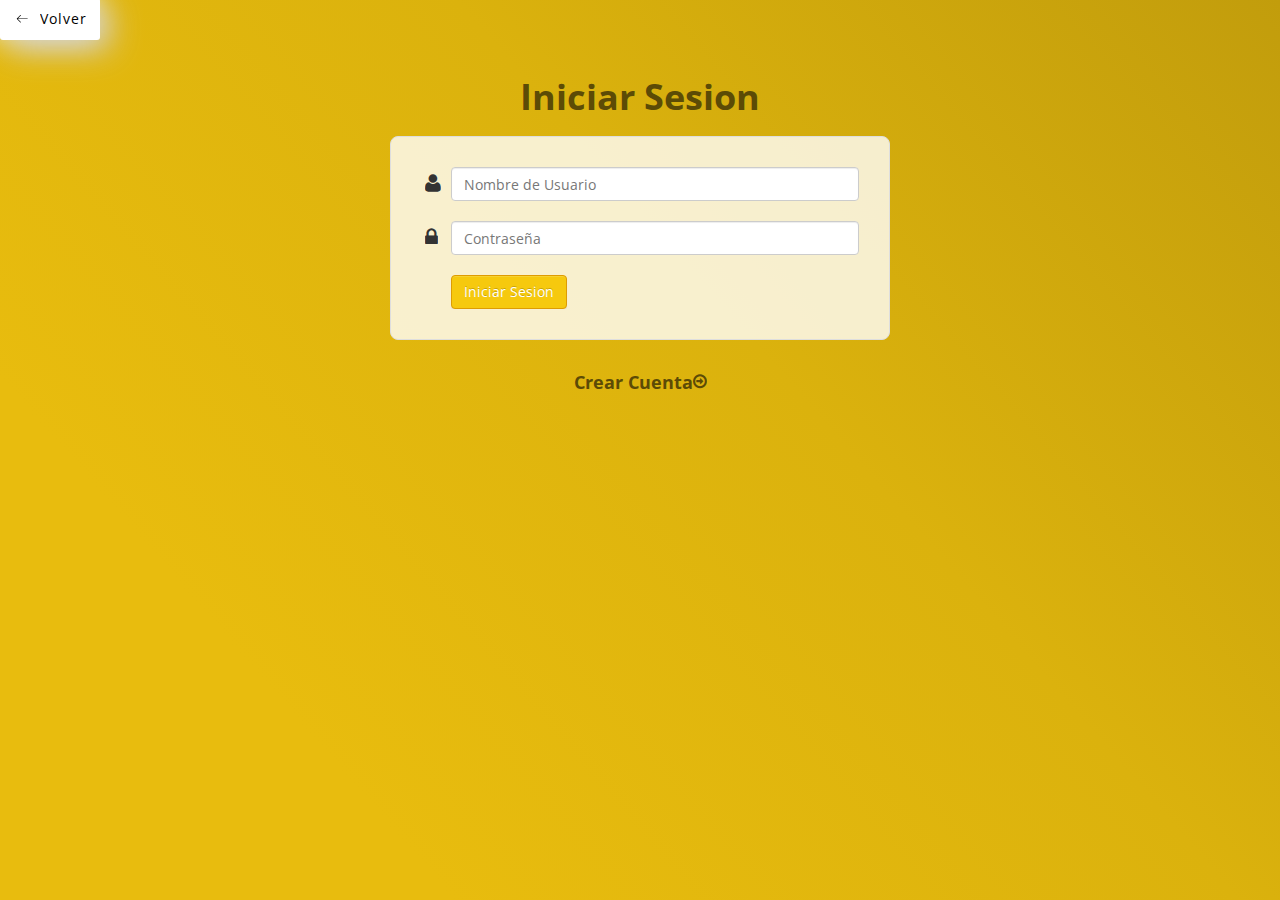
<file: login-1.html>
<!DOCTYPE html>
<head>
	<title>Iniciar Sesion</title>
	<meta charset="UTF-8">
	<meta name="viewport" content="width=device-width, initial-scale=1.0">
	<link href="http://fonts.googleapis.com/css?family=Open+Sans:300,400,700" rel="stylesheet" type="text/css">
	<link href="assets/css/font-awesome.min.css" rel="stylesheet" type="text/css">
	<link href="assets/css/bootstrap.min.css" rel="stylesheet" type="text/css">
	<link href="assets/css/bootstrap-theme.min.css" rel="stylesheet" type="text/css">
	<link href="assets/css/templatemo_style.css" rel="stylesheet" type="text/css">	
</head>
<body class="templatemo-bg-gray area">
	<a href="index.html" class="back">
		<button class="Volver">
			<svg height="16" width="16" xmlns="http://www.w3.org/2000/svg" version="1.1" viewBox="0 0 1024 1024"><path d="M874.690416 495.52477c0 11.2973-9.168824 20.466124-20.466124 20.466124l-604.773963 0 188.083679 188.083679c7.992021 7.992021 7.992021 20.947078 0 28.939099-4.001127 3.990894-9.240455 5.996574-14.46955 5.996574-5.239328 0-10.478655-1.995447-14.479783-5.996574l-223.00912-223.00912c-3.837398-3.837398-5.996574-9.046027-5.996574-14.46955 0-5.433756 2.159176-10.632151 5.996574-14.46955l223.019353-223.029586c7.992021-7.992021 20.957311-7.992021 28.949332 0 7.992021 8.002254 7.992021 20.957311 0 28.949332l-188.073446 188.073446 604.753497 0C865.521592 475.058646 874.690416 484.217237 874.690416 495.52477z"></path></svg>
			<span>Volver</span>
		  </button>
	</a>
	<div class="container">
		<div class="col-md-12">
			<h1 class="margin-bottom-15">Iniciar Sesion</h1>
			<form class="form-horizontal templatemo-container templatemo-login-form-1 margin-bottom-30" role="form" action="#" method="post">				
		        <div class="form-group">
		          <div class="col-xs-12">		            
		            <div class="control-wrapper">
		            	<label for="username" class="control-label fa-label"><i class="fa fa-user fa-medium"></i></label>
		            	<input type="text" class="form-control" id="username" placeholder="Nombre de Usuario">
		            </div>		            	            
		          </div>              
		        </div>
		        <div class="form-group">
		          <div class="col-md-12">
		          	<div class="control-wrapper">
		            	<label for="password" class="control-label fa-label"><i class="fa fa-lock fa-medium"></i></label>
		            	<input type="password" class="form-control" id="password" placeholder="Contraseña">
		            </div>
		          </div>
		        </div>
		        <div class="form-group">
		          <div class="col-md-12">
		          	<div class="control-wrapper">
		          		<input type="submit" value="Iniciar Sesion" class="btn btn-info">
		          	</div>
		          </div>
		        </div>
		      </form>
		      <div class="text-center">
		      	<a href="create-account.html" class="templatemo-create-new">Crear Cuenta<i class="fa fa-arrow-circle-o-right"></i></a>	
		      </div>
		</div>
	</div>
	<ul class="circles">
		<li></li>
		<li></li>
		<li></li>
		<li></li>
		<li></li>
		<li></li>
		<li></li>
		<li></li>
		<li></li>
		<li></li>
</ul>
</body>
</html>
</file>
<file: assets/css/templatemo_style.css>
/* 
Form Pack
http://www.templatemo.com/preview/templatemo_418_form_pack
	
templatemo 418 form pack

Credit: www.templatemo.com
	1. General
	2. login-form-1
	3. login-form-2
	4. inline-login
	5. create-account
	6. forgot-password
	7. contact-form-1
	8. contact-form-2
	9. payment-form
	10. Media Queries
	
--------------------------------------------*/
/* 1. General
--------------------------------------------*/

*,
body {
  font-family: "Open Sans", sans-serif;
  overflow-y: auto;
  overflow-x: hidden;
}
h1 {
  font-weight: 300;
  font-size: 36px;
  line-height: normal;
  margin: auto;
  margin-top: 30px;
  text-align: center;
}
h2 {
  font-weight: 500;
  font-size: 20px;
  line-height: normal;
  margin: auto;
  margin-bottom: 30px;
  text-align: center;
  color: #09f;
}

.green {
  color: #3c3;
}
.gray {
  color: #999;
}

.form-horizontal .control-label {
  padding-top: 0;
}
.form-horizontal.templatemo-payment-form .radio.templatemo-no-padding-top {
  padding-top: 0;
}
.control-wrapper {
  position: relative;
  padding-left: 30px;
}
.control-wrapper label.fa-label {
  position: absolute;
  left: 4px;
  top: 6px;
}
.form-group:last-child {
  margin-bottom: 0;
}
.form-horizontal .control-label {
  margin-bottom: 10px;
}
.table {
  margin-bottom: 0;
}
.table > thead > tr > th,
.table > tbody > tr > th,
.table > tfoot > tr > th,
.table > thead > tr > td,
.table > tbody > tr > td,
.table > tfoot > tr > td {
  vertical-align: middle;
}
.templatemo-form-list-container {
  max-width: 600px;
}
.templatemo-input-icon-container {
  position: relative;
}
.templatemo-input-icon-container .fa {
  color: gray;
  position: absolute;
  left: 10px;
  top: 10px;
}
.templatemo-input-icon-container input,
.templatemo-input-icon-container textarea {
  padding-left: 30px;
}
.templatemo-container {
  background-color: rgba(255, 255, 255, 0.8);
  border: 1px solid #dedede;
  border-radius: 8px;
  margin: 0 auto;
  padding: 30px;
}
.templatemo-bg-gray {
  background-color: #eee;
}
.templatemo-bg-gray h1 {
  color: #5c4b06;
  font-weight: bold;
}
.templatemo-bg-image-1 {
  background-color: rgb(60, 60, 60);
  background-image: url(../images/templatemo-bg-1.jpg);
}
.templatemo-bg-image-2 {
  background-color: rgb(70, 90, 40);
  background-image: url(../images/templatemo-bg-2.jpg);
}
.templatemo-bg-image-1,
.templatemo-bg-image-2 {
  background-repeat: no-repeat;
  background-position: center center;
  background-attachment: fixed;
}
.templatemo-bg-image-1,
.templatemo-bg-image-2 {
  background-size: cover;
}
.font-size-small {
  font-size: 0.8em;
}
.margin-bottom-15 {
  margin-bottom: 15px;
}
.margin-bottom-30 {
  margin-bottom: 30px;
}
.form-group {
  margin-bottom: 20px;
}
.form-group a {
  line-height: 34px;
}
.fa {
  font-size: 16px;
}
.fa.login-with {
  font-size: 30px;
  margin: 0 5px;
}
.fa-medium {
  font-size: 20px;
}
.inline-block {
  display: inline-block;
}

/*-------------------------------------
2. login-form-1
---------------------------------------*/
.templatemo-login-form-1 {
  max-width: 500px;
}
.templatemo-login-form-1 a {
  color: gray;
}
.templatemo-login-form-1 a:hover {
  color: black;
  text-decoration: none;
  cursor: pointer;
}
.templatemo-create-new {
  color: #5c4b06;
  font-size: 18px;
  font-weight: 700;
}
.templatemo-create-new:hover {
  color: #757536;
  text-decoration: none;
}

/*-------------------------------------
3. login-form-2
---------------------------------------*/
.templatemo-login-form-2 {
  background-color: rgba(13, 13, 13, 0.25);
  border-radius: 8px;
  color: #fff;
  font-weight: 300;
  max-width: 650px;
  padding: 0 30px 30px 30px;
  margin: 30px auto 0 auto;
}
.templatemo-login-form-2 h1 {
  color: #fff;
  margin-bottom: 40px;
}
.templatemo-login-form-2 a {
  color: #dbdbdb;
}
.templatemo-login-form-2 .form-control {
  background-color: rgba(83, 78, 78, 0.35);
  border: 1px solid rgba(255, 255, 255, 0.27);
  color: rgb(255, 255, 255);
}
.templatemo-login-form-2 .templatemo-input-icon-container .fa {
  color: rgb(190, 190, 190);
}
.templatemo-login-form-2 .control-label {
  margin-bottom: 10px;
}
.templatemo-login-form-2 .btn {
  width: 100%;
}
.templatemo-login-form-2 .btn-social {
  max-width: 220px;
}
.templatemo-login-form-2 label {
  font-weight: 400;
}
.templatemo-login-form-2 .templatemo-one-signin {
  border-right: 1px solid rgba(200, 200, 200, 0.5);
}

/*-------------------------------------
4. inline-login
--------------------------------------*/
.templatemo-header {
  background-color: #0b8290;
  color: white;
  min-height: 90px;
}
.templatemo-header .checkbox {
  display: block;
  margin-top: 5px;
}
.templatemo-header form {
  margin-top: 25px;
}
.templatemo-header .form-inline .form-group {
  vertical-align: top;
}

.logo {
  margin: 18px;
}

/*-------------------------------------
5. create-account
---------------------------------------*/
.templatemo-create-account {
  background-color: #fff;
  border: none;
  max-width: 700px;
}
.templatemo-create-account label {
  font-weight: 400;
}
.templatemo-create-account input[type="checkbox"] {
  margin-right: 10px;
  position: relative;
  top: -1.5px;
}
.templatemo-radio-group {
  margin-top: 30px;
}

.area {
  z-index: -1;
  background: rgb(232, 188, 14);
  background: -webkit-linear-gradient(
    41deg,
    rgba(232, 188, 14, 1) 22%,
    rgba(219, 178, 13, 1) 60%,
    rgba(194, 157, 12, 1) 100%
  );
  width: 100%;
  height: 100vh;
}

.circles {
  z-index: -1;
  position: absolute;
  top: 0;
  left: 0;
  width: 100%;
  height: 100%;
  overflow: hidden;
}

.circles li {
  position: absolute;
  display: block;
  list-style: none;
  width: 20px;
  height: 20px;
  background: rgba(255, 255, 255, 0.2);
  animation: animate 25s linear infinite;
  bottom: -150px;
}

.circles li:nth-child(1) {
  left: 25%;
  width: 80px;
  height: 80px;
  animation-delay: 0s;
}

.circles li:nth-child(2) {
  left: 10%;
  width: 20px;
  height: 20px;
  animation-delay: 2s;
  animation-duration: 12s;
}

.circles li:nth-child(3) {
  left: 70%;
  width: 20px;
  height: 20px;
  animation-delay: 4s;
}

.circles li:nth-child(4) {
  left: 40%;
  width: 60px;
  height: 60px;
  animation-delay: 0s;
  animation-duration: 18s;
}

.circles li:nth-child(5) {
  left: 65%;
  width: 20px;
  height: 20px;
  animation-delay: 0s;
}

.circles li:nth-child(6) {
  left: 75%;
  width: 110px;
  height: 110px;
  animation-delay: 3s;
}

.circles li:nth-child(7) {
  left: 35%;
  width: 150px;
  height: 150px;
  animation-delay: 7s;
}

.circles li:nth-child(8) {
  left: 50%;
  width: 25px;
  height: 25px;
  animation-delay: 15s;
  animation-duration: 45s;
}

.circles li:nth-child(9) {
  left: 20%;
  width: 15px;
  height: 15px;
  animation-delay: 2s;
  animation-duration: 35s;
}

.circles li:nth-child(10) {
  left: 85%;
  width: 150px;
  height: 150px;
  animation-delay: 0s;
  animation-duration: 11s;
}

@keyframes animate {
  0% {
    transform: translateY(0) rotate(0deg);
    opacity: 1;
    border-radius: 0;
  }

  100% {
    transform: translateY(-1000px) rotate(720deg);
    opacity: 0;
    border-radius: 50%;
  }
}

/*******
*Volver*
********/
.Volver {
  display: flex;
  height: 3em;
  width: 100px;
  align-items: center;
  justify-content: center;
  background-color: #eeeeee4b;
  border-radius: 3px;
  letter-spacing: 1px;
  transition: all 0.2s linear;
  cursor: pointer;
  border: none;
  background: #fff;
}

.Volver > svg {
  margin-right: 5px;
  margin-left: 5px;
  font-size: 20px;
  transition: all 0.4s ease-in;
}

.Volver:hover > svg {
  font-size: 1.2em;
  transform: translateX(-5px);
}

.Volver:hover {
  box-shadow: 9px 9px 33px #d1d1d1, -9px -9px 33px #ffffff;
  transform: translateY(-2px);
}
.back {
  color: #000;
  text-decoration: none;
}
.back:hover,
.back:focus {
  color: #000;
  text-decoration: none;
}
.back:focus {
  outline: thin dotted;
  outline: 5px auto -webkit-focus-ring-color;
  outline-offset: -2px;
}

.ocultar {
  display: none;
}

.mostrar {
  display: block;
}
/*-------------------------------------
6. forgot-password
---------------------------------------*/
.templatemo-forgot-password-form {
  background-color: #fff;
  max-width: 550px;
  margin: 0 auto;
  padding: 30px;
}

/*-------------------------------------
7. contact-form-1
---------------------------------------*/
.templatemo-contact-form-1 {
  background: rgba(0, 0, 0, 0.6);
  border-radius: 8px;
  color: rgb(197, 197, 197);
  max-width: 600px;
  margin: 30px auto 0 auto;
  padding: 0 30px 30px 30px;
}
.templatemo-contact-form-1 h1,
.templatemo-contact-form-1 p {
  color: rgb(255, 255, 255);
}
.templatemo-contact-form-1 a {
  color: #ff9;
  text-decoration: underline;
}
.templatemo-contact-form-1 a:hover {
  color: rgb(255, 255, 255);
}
.templatemo-contact-form-1 label {
  font-weight: 400;
}
.templatemo-contact-form-1 .form-control {
  font-size: 16px;
  padding: 10px 12px 10px 35px;
}
.templatemo-contact-form-1 input.form-control {
  height: 45px;
}
.templatemo-contact-form-1 .fa {
  font-size: 20px;
}
.templatemo-contact-form-1 .form-control {
  background-color: rgba(0, 0, 0, 0.6);
  border: 1px solid rgba(176, 176, 176, 0.4);
  color: white;
}
.templatemo-contact-form-1 .form-control:focus {
  box-shadow: inset 0 1px 1px rgba(140, 220, 60, 0.7),
    0 0 10px rgba(140, 220, 60, 0.7);
}
.templatemo-contact-form-1 .templatemo-input-icon-container .fa {
  color: rgb(197, 197, 197);
  left: 12px;
  top: 12px;
}
.templatemo-contact-form-1 .templatemo-input-icon-container .fa-envelope-o {
  font-size: 18px;
  top: 14px;
}

/*-------------------------------------
8. contact form 2
---------------------------------------*/
.templatemo-contact-form-2 {
  border-radius: 8px;
  max-width: 960px;
  margin: 0 auto;
  padding: 30px 30px 0 30px;
}
.templatemo-contact-form-2 .form-group {
  margin-bottom: 30px;
}
.templatemo-contact-form-2 label {
  font-weight: 400;
}
.templatemo-contact-form-2 textarea {
  min-height: 225px;
}

/*-------------------------------------
9. payment-form
---------------------------------------*/
.templatemo-payment-form {
  background-color: #fff;
  margin: 0 auto;
  max-width: 800px;
  padding: 30px;
}
.templatemo-payment-form .control-label {
  margin-bottom: 10px;
}
.templatemo-payment-form .btn {
  width: 150px;
}
.templatemo-select-container {
  padding: 0;
}
.cvv2 {
  width: 50px;
  padding: 5px;
  display: inline-block;
}
.cvv2-group > div {
  display: inline-block;
}
.cvv2-group > div > label {
  display: block;
}
.cvv2-group img {
  vertical-align: bottom;
}
.templatemo-card-details label {
  font-weight: 400;
}
.btn-round {
  border-radius: 30px;
}
.templatemo-inline-group {
  display: inline-block;
  vertical-align: middle;
  height: 71px;
  padding-right: 20px;
}
.form-horizontal .control-label.text-left {
  text-align: left;
}
.radio-inline {
  margin-right: 10px;
}
.radio-inline + .radio-inline {
  margin-left: 0;
}
.templatemo-radio-container {
  margin-left: 15px;
}

/*-------------------------------------
10. Media Queries
---------------------------------------*/
@media screen and (max-width: 767px) {
  .templatemo-header .col-md-12 {
    line-height: 20px;
  }
  .templatemo-header .btn {
    margin-bottom: 15px;
  }
  .templatemo-container {
    padding: 15px;
  }
  .control-wrapper label.fa-label {
    top: 6px;
  }
  .templatemo-header form {
    margin-top: 0;
  }
}
@media screen and (max-width: 991px) {
  .templatemo-login-form-2 .templatemo-one-signin {
    border-right: none;
    border-bottom: 1px solid rgba(200, 200, 200, 0.5);
  }
  .templatemo-login-form-2 .templatemo-other-signin {
    padding-top: 30px;
  }
  .templatemo-login-form-2 .form-group:last-child {
    margin-bottom: 30px;
  }
  .templatemo-create-account .col-md-6,
  .templatemo-create-account .col-md-12 {
    padding-top: 5px;
    padding-bottom: 15px;
  }
  .templatemo-create-account .form-group {
    margin-bottom: 0;
  }
  .templatemo-radio-group {
    margin-top: 0;
  }
  .templatemo-contact-form-2 .checkbox {
    margin-bottom: 15px;
  }
  .templatemo-contact-form-2 {
    padding: 30px 30px 0 30px;
  }
  .templatemo-radio-container {
    margin-left: 30px;
  }
}
</file>
